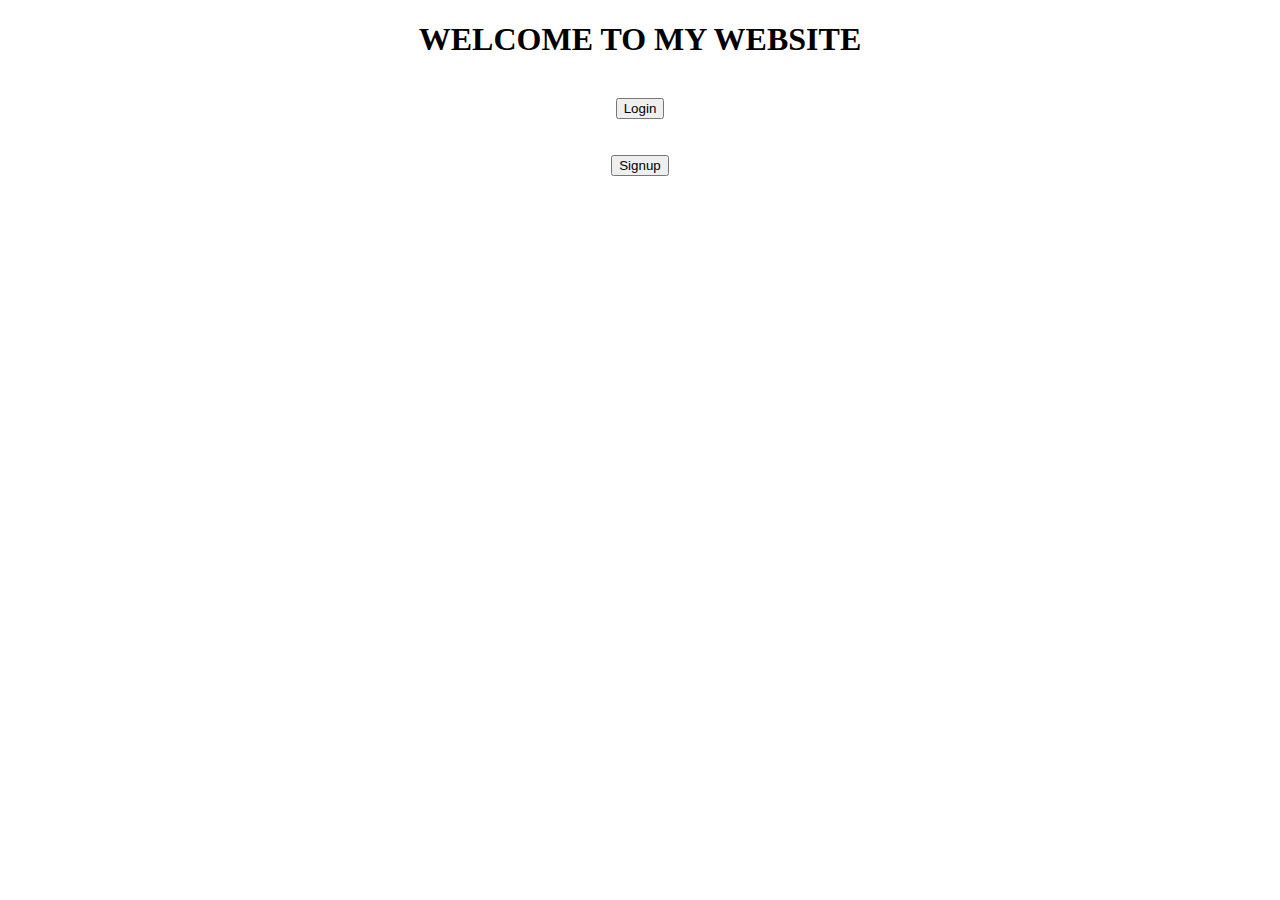
<file: PAGE_LINK/index.html>
<!DOCTYPE html>
<html lang="en">
<head>
    <link href="favicon.ico" rel="icon" type="image/x-icon" />
    <meta charset="UTF-8">
    <meta name="viewport" content="width=device-width, initial-scale=1.0">
    <title>My First HTML Lesson</title>
</head>


<body>
<center> <B> <h1>WELCOME TO MY WEBSITE</h1></B>

<br>

<a href="login.html">
    <button type="submit">Login</button>
</a>


<br>
<br>
<br>


<a href="signup.html">
    <button type="submit">Signup</button>
</a>
</center>

</body>
</div>
</html>
</file>
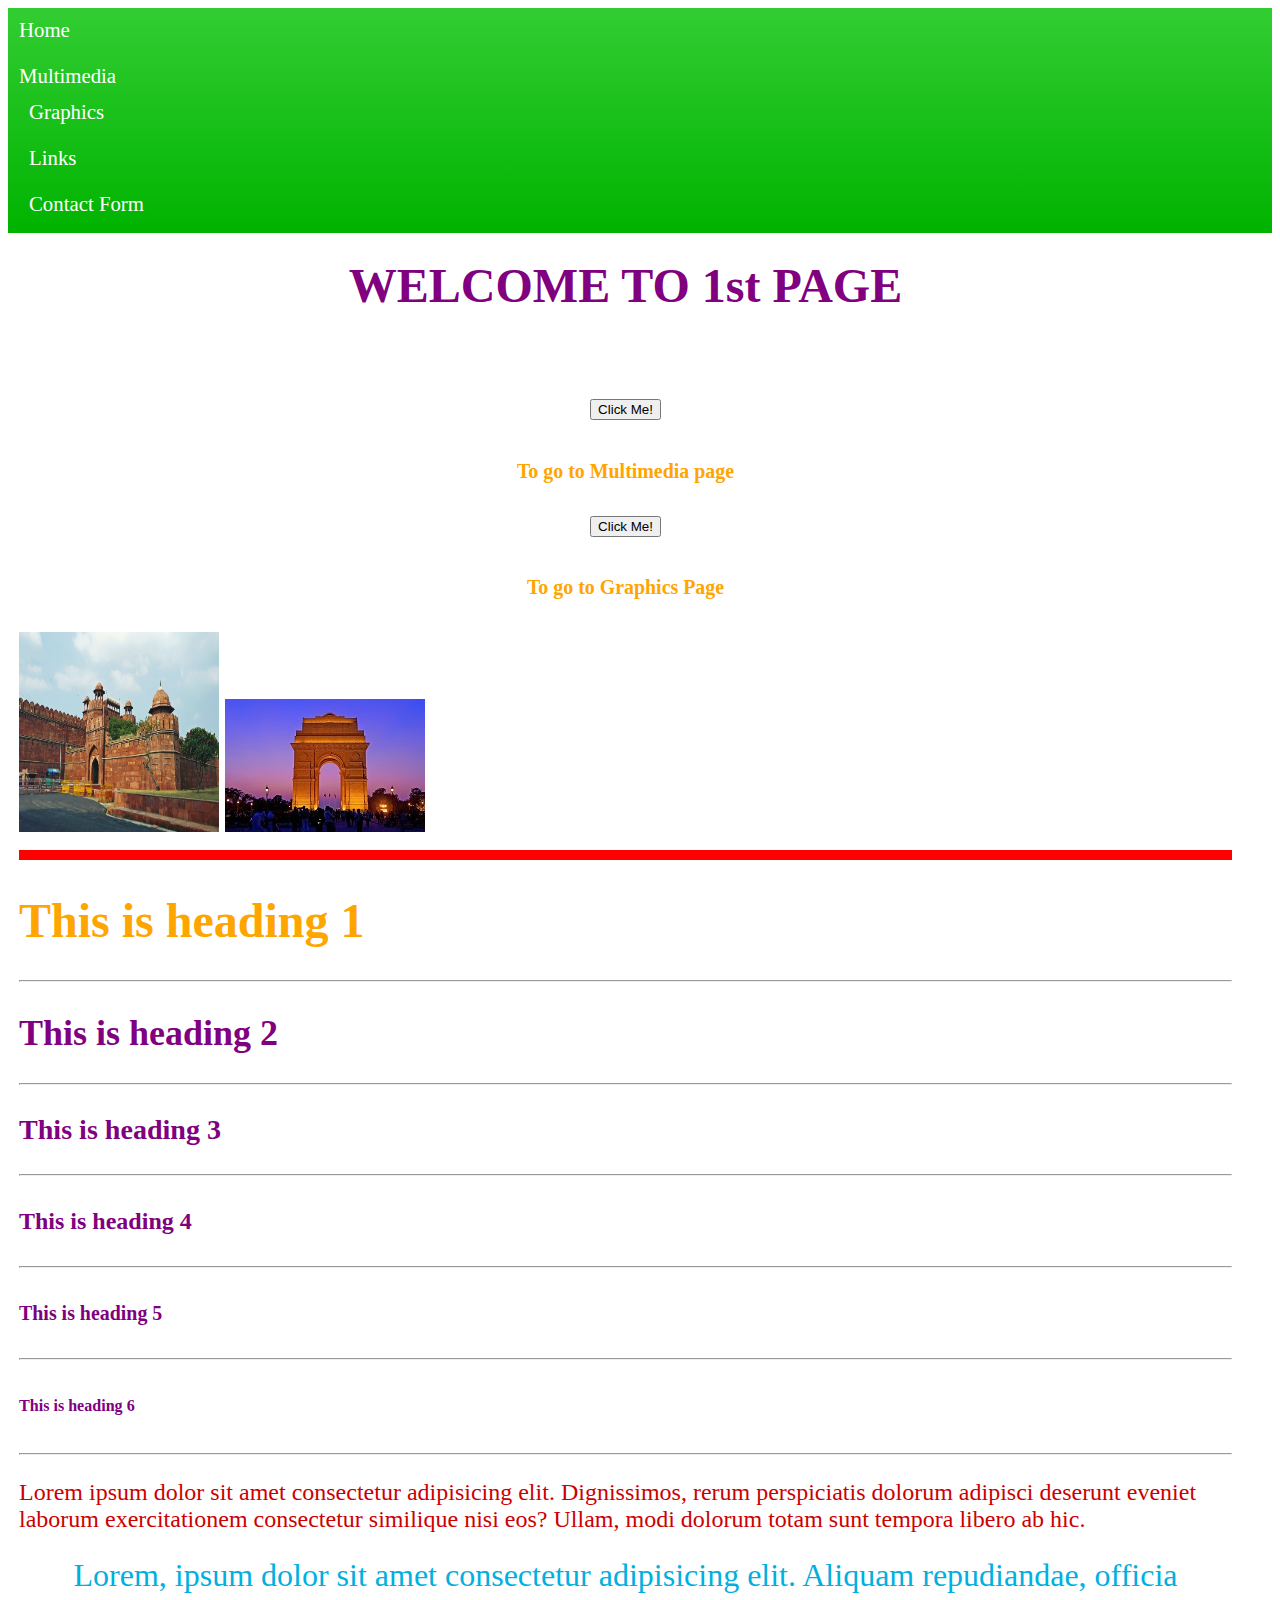
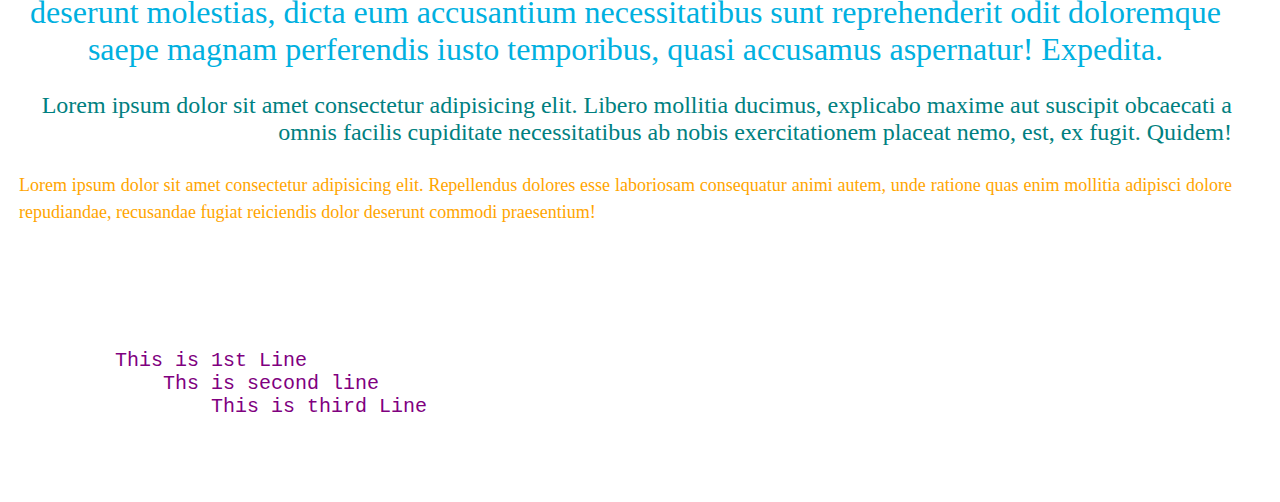
<file: PAGE_LINK/PWD/index.html>
<!DOCTYPE html>
<html lang="en">
<head>
    <link href="favicon.ico" rel="icon" type="image/x-icon" />
<link rel="stylesheet" href="./style.css">
    <meta charset="UTF-8">
    <meta name="viewport" content="width=device-width, initial-scale=1.0">
    <title>My First HTML Lesson</title>
</head>

<div class="nav-component">
	<div class="side-navbar">
		<div class="nav-link">
			<a href="index.html" class="nav-items">Home</a>
		</div>

<div class="nav-link">
			<a href="1h.html" class="nav-items">Multimedia</a>
			<div>


		<div class="nav-link">
			<a href="h.html" class="nav-items">Graphics</a>
		</div>
		<div class="nav-link">
			<a href="links.html" class="nav-items">Links</a>
		</div>
		<div class="nav-link">
			<a href="form.html" class="nav-items"> Contact Form</a>
			<div>
			</div>
		</div>
<body>

    <center>
<font size=5 face="Copperplate Gothic" color=purple> 
<B>
   <div>
<h1>WELCOME TO 1st PAGE</h1>
</center>
<br>
<br>


<center>
<font size=5 face="Copperplate Gothic" color=orange> 
<a href="1h.html">
<button>Click Me!</button>
</a>
 <h5>To go to Multimedia page</h5>

<a href="h.html">
<button>Click Me!</button>
</a> 
<h5>To go to Graphics Page</h5>
</div>

</B>
</font>
</center>


<img src="lal-qila.jpg" alt="Lal Qila" height="200" width="200" title="Lal Qila">

<img src="New-Delhi-India-War-Memorial-arch-Sir.jpg" alt="India Gate" title="India Gate">

    <hr size=10 color=red>
    <h1><font color=orange>This is heading 1</font></h1> <hr> 
    <h2>This is heading 2</h2> <hr>
    <h3>This is heading 3</h3> <hr>
    <h4>This is heading 4</h4> <hr>
    <h5>This is heading 5</h5> <hr>
    <h6>This is heading 6</h6> <hr>

    <p>
        <font size=5 face="French Script MT" color="#cc0000">
        Lorem ipsum dolor sit amet consectetur adipisicing elit. Dignissimos, rerum perspiciatis dolorum adipisci deserunt eveniet laborum exercitationem consectetur similique nisi eos? Ullam, modi dolorum totam sunt tempora libero ab hic.
    </font>
    </p>
    <p align=center>
        <font size=6 face="Edwardian Script ITC" color="sky blue">
        Lorem, ipsum dolor sit amet consectetur adipisicing elit. Aliquam repudiandae, officia deserunt molestias, dicta eum accusantium necessitatibus sunt reprehenderit odit doloremque saepe magnam perferendis iusto temporibus, quasi accusamus aspernatur! Expedita.
    </font>
    </p>
    <p align=right>
        <font size=5 face="Forte" color="teal">
        Lorem ipsum dolor sit amet consectetur adipisicing elit. Libero mollitia ducimus, explicabo maxime aut suscipit obcaecati a omnis facilis cupiditate necessitatibus ab nobis exercitationem placeat nemo, est, ex fugit. Quidem!
    </font>
    </p>
    <p align=justify>
        <font size=4 face="cooper" color=orange>
        Lorem ipsum dolor sit amet consectetur adipisicing elit. Repellendus dolores esse laboriosam consequatur animi autem, unde ratione quas enim mollitia adipisci dolore repudiandae, recusandae fugiat reiciendis dolor deserunt commodi praesentium!
    </font>
    </p>

    <br><br><br>
    <pre>
        This is 1st Line
            Ths is second line
                This is third Line
    </pre>
    <br>
    


</body>
</html>
</file>
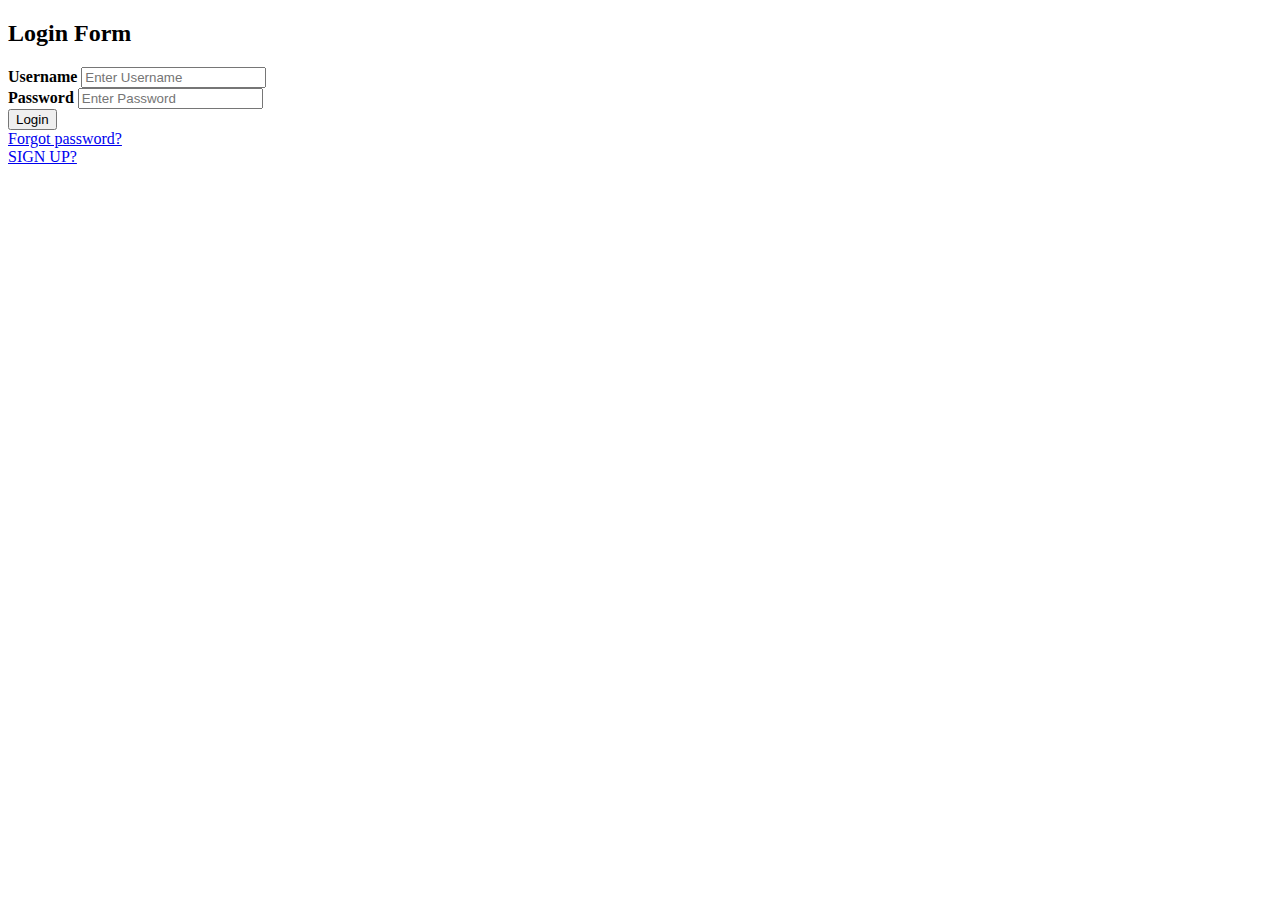
<file: PAGE_LINK/login.html>
<!DOCTYPE html>
<html>
<head>
<meta name="viewport" content="width=device-width, initial-scale=1">

</head>
<body>

<h2>Login Form</h2>



  <div class="container">
    <label for="uname"><b>Username</b></label>
    <input type="text" placeholder="Enter Username" name="uname" required>
<br>
    <label for="psw"><b>Password</b></label>
    <input type="password" placeholder="Enter Password" name="psw" required>
<br>   
   <a href="PWD\index.html">
    <button type="submit">Login</button>
</a>
      </div>

  <div class="container">
   
    <span class="psw"><a href="https://www.google.com/">Forgot password?</a></span>
  </div>

<div class="container">
   
    <span class="psw"><a href="index.html">SIGN UP?</a></span>
  </div>
</body>
</html>
</file>
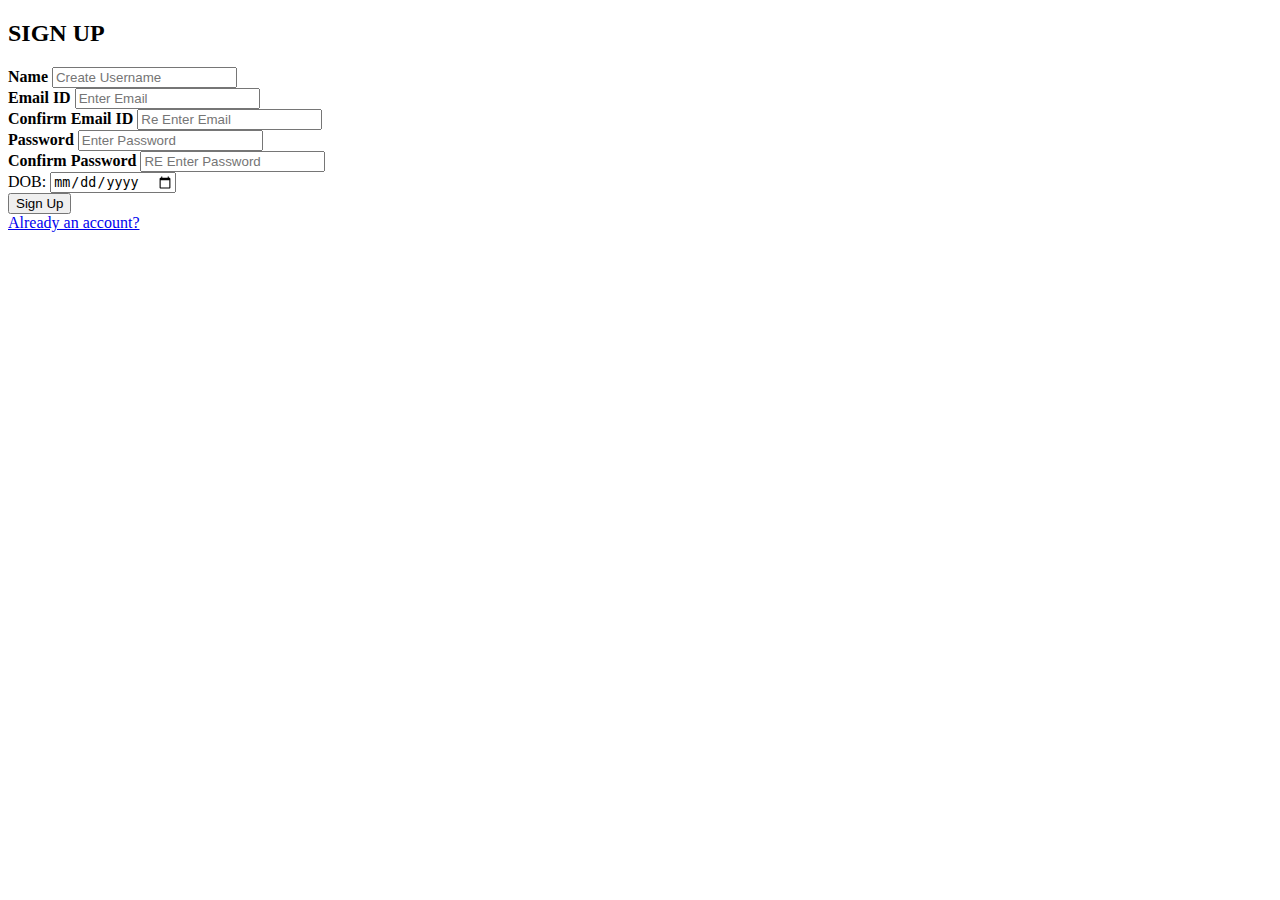
<file: PAGE_LINK/signup.html>
<!DOCTYPE html>
<html>
<head>
<meta name="viewport" content="width=device-width, initial-scale=1">

</head>
<body>

<h2>SIGN UP</h2>



  <div class="container">
    <label for="uname"><b>Name</b></label>
<input type="text" placeholder="Create Username" name="uname" required>
<br>
<label for="psw"><b>Email ID</b></label>
    <input type="password" placeholder="Enter Email" name="psw" required>
<br>
<label for="psw"><b>Confirm Email ID</b></label>
    <input type="password" placeholder="Re Enter Email" name="psw" required>
    
<br>
    <label for="psw"><b>Password</b></label>
    <input type="password" placeholder="Enter Password" name="psw" required>
<br>  
<label for="psw"><b>Confirm Password</b></label>
    <input type="password" placeholder="RE Enter Password" name="psw" required>
<br> 


  <label for="DOB">DOB:</label>
  <input type="date" id="DOB" name="DOB"> 

<br>

   <a href="PWD\index.html">
    <button type="submit">Sign Up</button>
</a>
      </div>

  <div class="container">
   
    <span class="psw"><a href="index.html">Already an account?</a></span>
  </div>


</body>
</html>
</file>
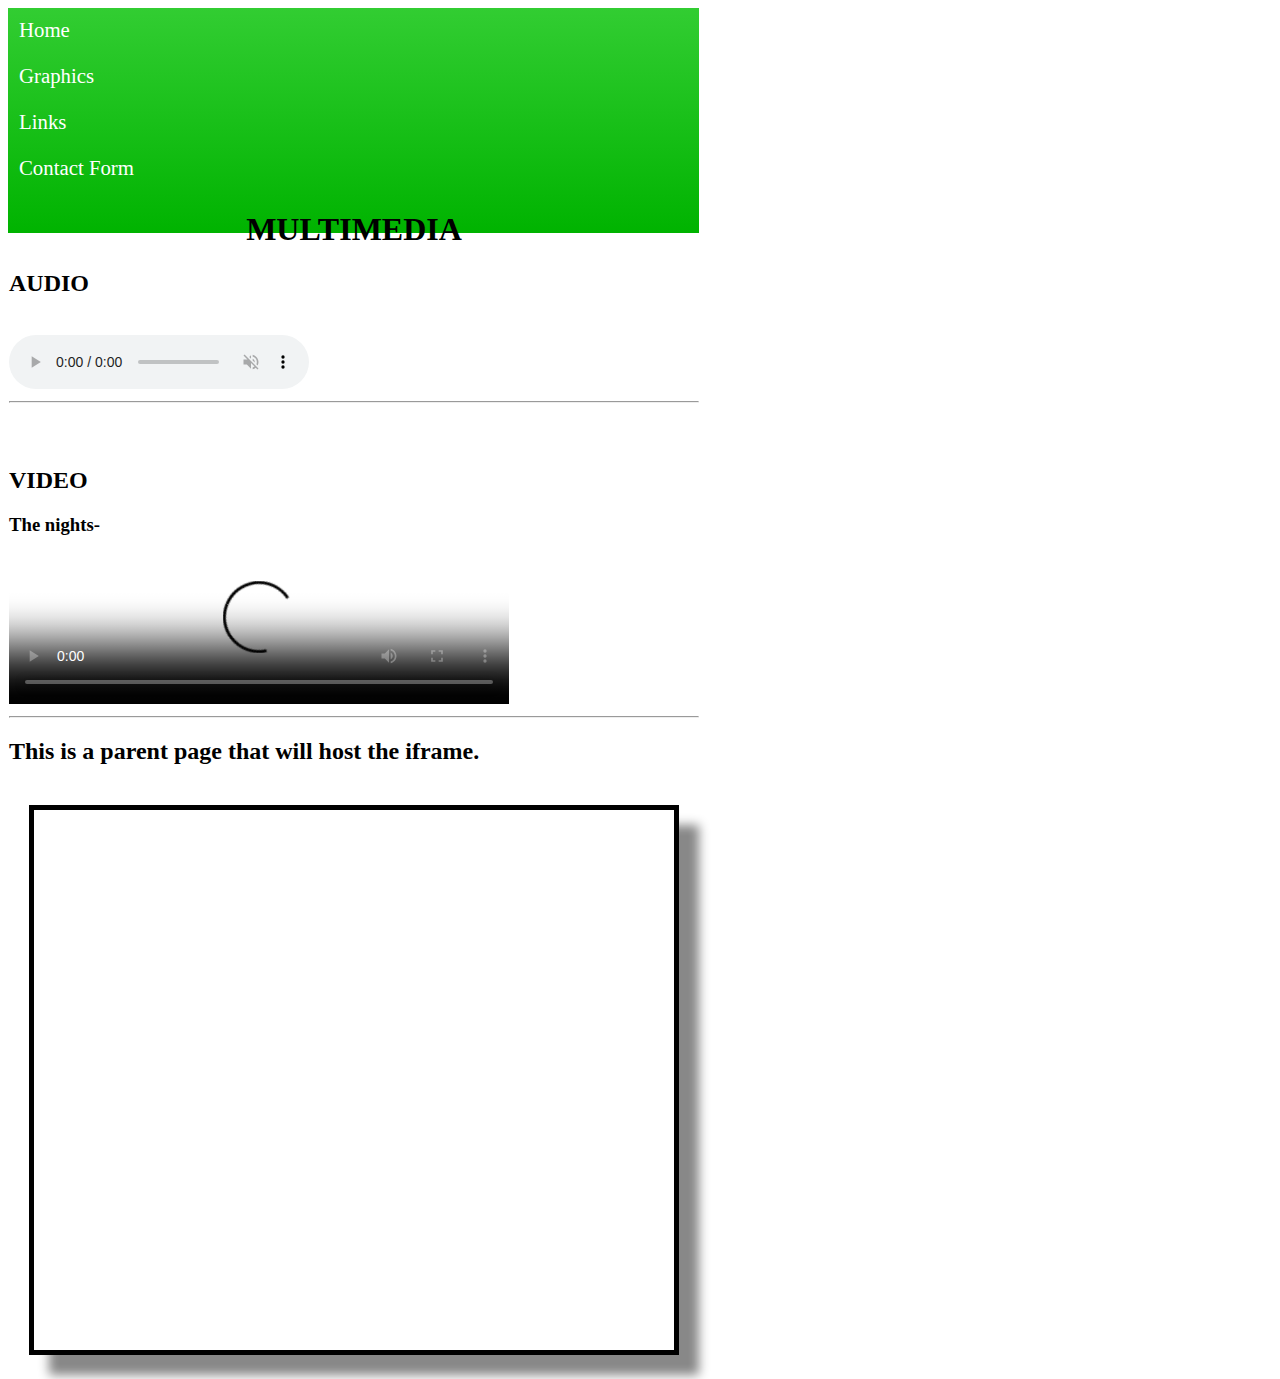
<file: PAGE_LINK/PWD/1h.html>
<!DOCTYPE html>
<html lang="en">
<link rel="stylesheet" href="./style.css">


<head>
  <meta charset="UTF-8">
  <title>Module 5.3 - Multimedia</title>
</head>



<div class="nav-component">
	<div class="side-navbar">
		<div class="nav-link">
			<a href="index.html" class="nav-items">Home</a>
		</div>
		<div class="nav-link">
			<a href="h.html" class="nav-items">Graphics</a>
		</div>
		<div class="nav-link">
			<a href="links.html" class="nav-items">Links</a>
		</div>
		<div class="nav-link">
			<a href="form.html" class="nav-items"> Contact Form</a>
			<div>
			</div>
		</div>




<center>
<h1>MULTIMEDIA</h1>
</center>  
<body>

<h2>AUDIO</h2>
  
<br>
 
<audio src="https://archive.org/download/Music_Calgary_PD_1/The.good.the.bad.and.the.ashy.mp3" controls muted preload>
  Audio file could not be loaded.
</audio>  

<br>
<hr>
<br>
<br>

<h2>VIDEO</h2>
  <h3>The nights-</h3>
<video src="https://get-mp4.xyz/videos/avicii-the-nights_128844.mp4" autoplay controls loop preload width="500px" poster="https://courses.edx.org/asset-v1:W3Cx+HTML5.0x+3T_2016+type@asset+block@badgehtml5.png">
  Error: Video cannot be loaded. Try again later.
</video>
<hr>

<h2>This is a parent page that will host the iframe.</h2>
  
<iframe src="https://en.wikipedia.org/wiki/Main_Page" sandbox allowfullscreen>
  <p>Your browser does not support iframes.</p>
</iframe>

</body>
</html>
</file>
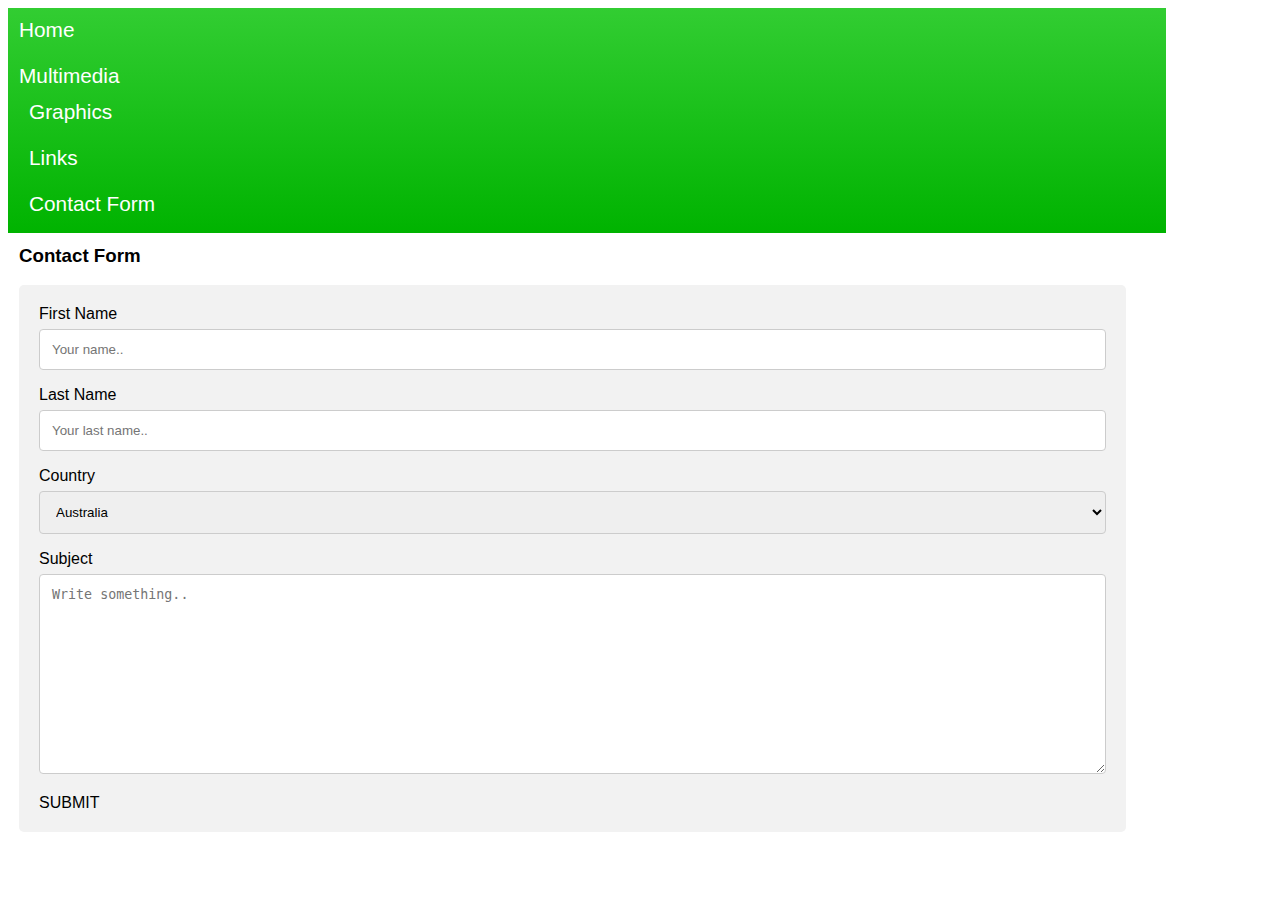
<file: PAGE_LINK/PWD/form.html>
<!DOCTYPE html>
<html>
<head>
<meta name="viewport" content="width=device-width, initial-scale=1">
<link rel="stylesheet" href="./style.css">
<div class="nav-component">
	<div class="nav-component">
	<div class="side-navbar">
		<div class="nav-link">
			<a href="index.html" class="nav-items">Home</a>
		</div>

<div class="nav-link">
			<a href="1h.html" class="nav-items">Multimedia</a>
			<div>


		<div class="nav-link">
			<a href="h.html" class="nav-items">Graphics</a>
		</div>
		<div class="nav-link">
			<a href="links.html" class="nav-items">Links</a>
		</div>
		<div class="nav-link">
			<a href="form.html" class="nav-items"> Contact Form</a>
			<div>
			</div>
		</div>
<style>
body {font-family: Arial, Helvetica, sans-serif;}
* {box-sizing: border-box;}

input[type=text], select, textarea {
  width: 100%;
  padding: 12px;
  border: 1px solid #ccc;
  border-radius: 4px;
  box-sizing: border-box;
  margin-top: 6px;
  margin-bottom: 16px;
  resize: vertical;
}

input[type=submit] {
  background-color: #04AA6D;
  color: white;
  padding: 12px 20px;
  border: none;
  border-radius: 4px;
  cursor: pointer;
}

input[type=submit]:hover {
  background-color: #45a049;
}

.container {
  border-radius: 5px;
  background-color: #f2f2f2;
  padding: 20px;
}
</style>
</head>
<body>

<h3>Contact Form</h3>

<div class="container">
  <form action="/action_page.php">
    <label for="fname">First Name</label>
    <input type="text" id="fname" name="firstname" placeholder="Your name..">

    <label for="lname">Last Name</label>
    <input type="text" id="lname" name="lastname" placeholder="Your last name..">

    <label for="country">Country</label>
    <select id="country" name="country">
      <option value="australia">Australia</option>
      <option value="canada">Canada</option>
      <option value="usa">USA</option>
    </select>

    <label for="subject">Subject</label>
    <textarea id="subject" name="subject" placeholder="Write something.." style="height:200px"></textarea>

  SUBMIT
  </form>
</div>

</body>
</html>
</file>
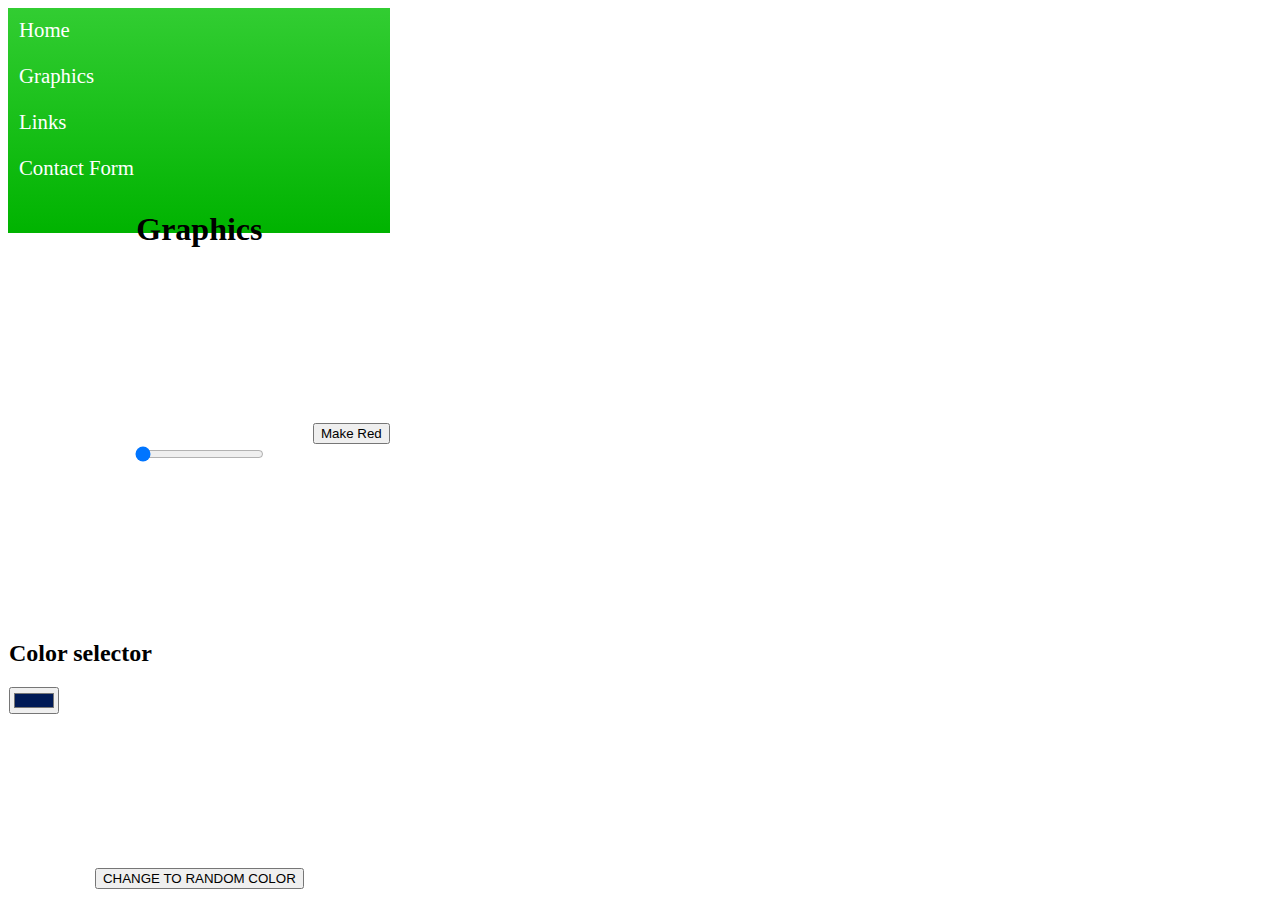
<file: PAGE_LINK/PWD/h.html>
<!DOCTYPE html>
<html lang="en" >
<head>
  <meta charset="UTF-8">
  <title>Vaidhya</title>
<link rel="stylesheet" href="./style.css">
<script src="./script.js"></script>
<meta name="viewport" content="width=device-width, initial-scale=1">
</head>
<div class="nav-component">
	<div class="side-navbar">
		<div class="nav-link">
			<a href="index.html" class="nav-items">Home</a>
		</div>
		<div class="nav-link">
			<a href="h.html" class="nav-items">Graphics</a>
		</div>
		<div class="nav-link">
			<a href="links.html" class="nav-items">Links</a>
		</div>
		<div class="nav-link">
			<a href="form.html" class="nav-items"> Contact Form</a>
			<div>
			</div>
		</div>
<div>
<center>
<h1>Graphics</h1>
<br>
<canvas id="HD">
</canvas>

<input type="button"
             value="Make Red"
             onclick="change_background()">
<br>
<input type="range" min="10" max="100" value="10" id="sldr" oninput=doSquare()>
</div>
</center>

  <canvas id="HD1">
  </canvas>
  <h2> Color selector </h2>
  <input type="color" value="#001A57"
           id="clr" 
           onchange="color_picker_tool()">
 
<center>
<canvas id="HD2">
  </canvas>
<br>
<input type="button"
             value="CHANGE TO RANDOM COLOR"
             onclick="change_backgrounds()">


</html>
</file>
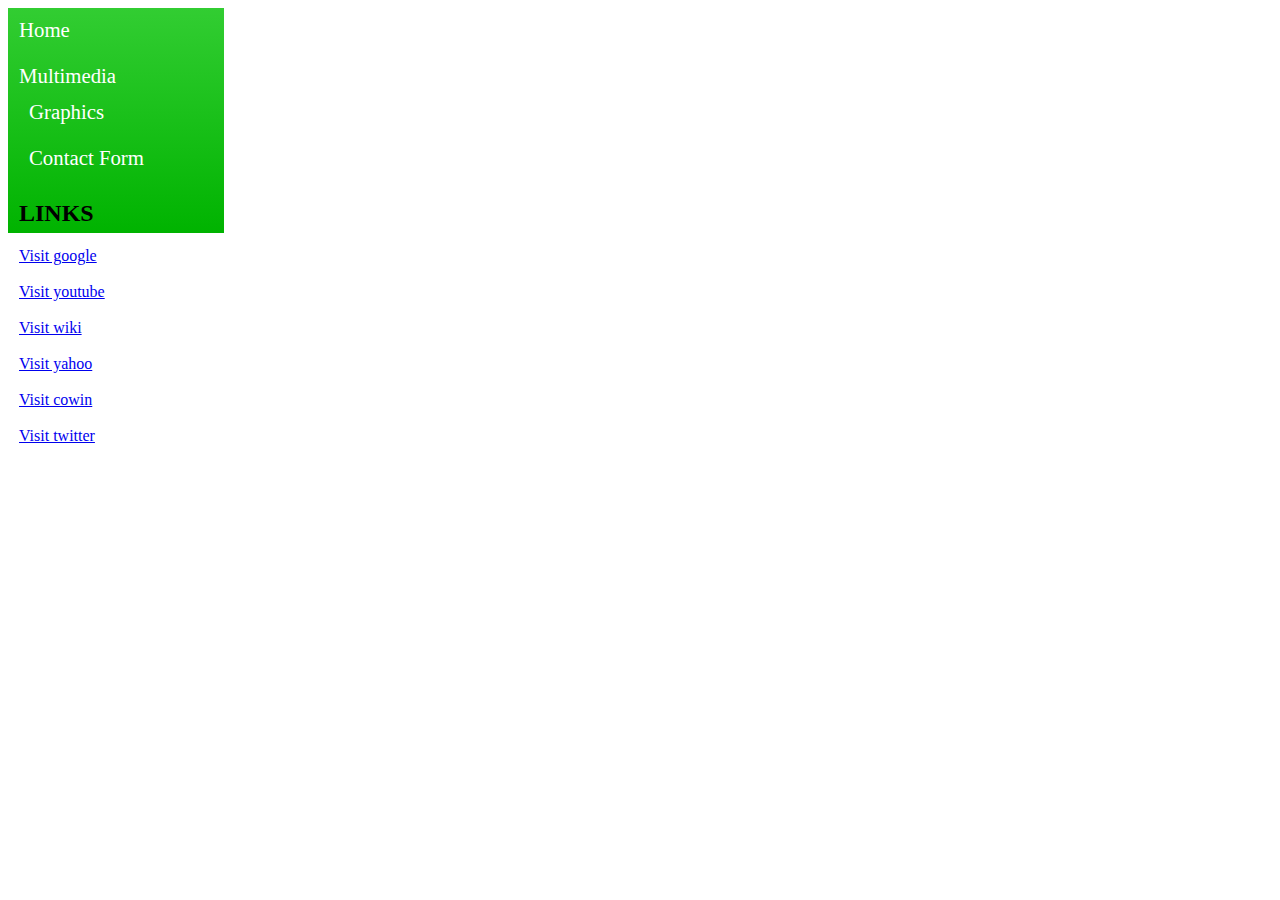
<file: PAGE_LINK/PWD/links.html>
<!DOCTYPE html>
<html>
<link rel="stylesheet" href="./style.css">
<body>
<div class="nav-component">
	<div class="nav-component">
	<div class="side-navbar">
		<div class="nav-link">
			<a href="index.html" class="nav-items">Home</a>
		</div>

<div class="nav-link">
			<a href="1h.html" class="nav-items">Multimedia</a>
			<div>


		<div class="nav-link">
			<a href="h.html" class="nav-items">Graphics</a>
		</div>
		<div class="nav-link">
			<a href="form.html" class="nav-items"> Contact Form</a>
			<div>
			</div>
		</div>
<h2>LINKS</h2>


<a href="https://www.google.com/" target="_blank">Visit google</a> 
<br>
<br>
<a href="https://www.youtube.com/" target="_blank">Visit youtube</a> 
<br>
<br>
<a href="https://en.wikipedia.org/wiki/Main_Page" target="_blank">Visit wiki</a> 
<br>
<br>
<a href="https://www.yahoo.com/" target="_blank">Visit yahoo</a> 
<br>
<br>
<a href="https://www.cowin.gov.in" target="_blank">Visit cowin</a> 
<br>
<br>
<a href="https://www.twitter.com/" target="_blank">Visit twitter</a> 
<br>
<br>



</body>
</html>
</file>
<file: PAGE_LINK/PWD/style.css>
iframe { height: 500px;
         width: 600px;
         border: 5px solid black;
         margin: 20px;
         padding: 20px;
         box-shadow: 20px 20px 10px #888888;

}

.nav-component {
	width: fit-content;
}
.side-navbar {
	background-image: linear-gradient(#32cd32, #00b300);
	height: 25vh;
	padding-left: 1px;
}
.title {
	font-size: 1.5em;
	color: #32cd32;
	text-decoration: none;
}
button {
	vertical-align: text-top;
}
.nav-link {
	padding: 10px;
	margin: 2px 30px 2px 0px;
}
.nav-items {
	font-size: 1.3em;
	text-decoration: none;
	color: white;
}
</file>
